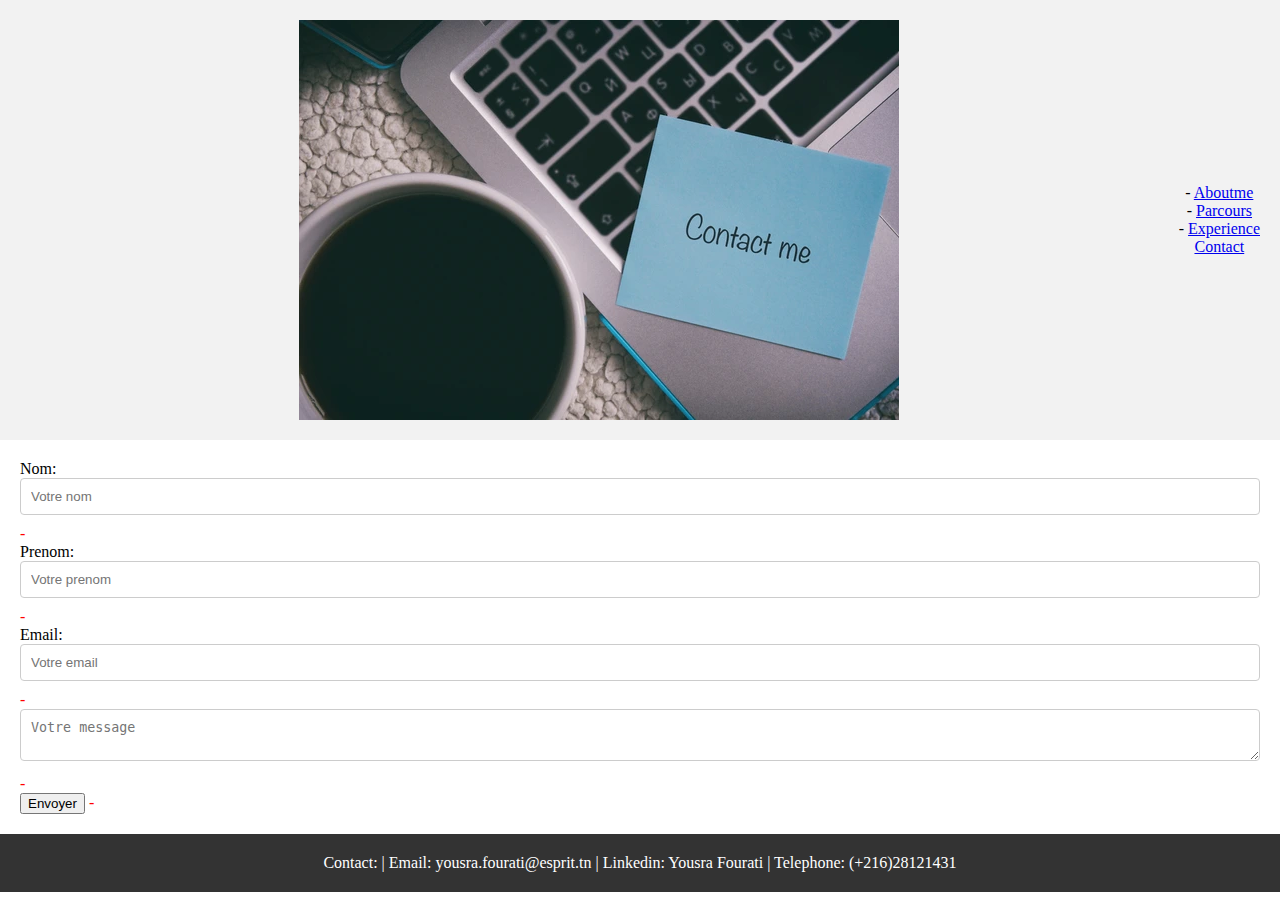
<file: index.html>
<!DOCTYPE html>
<html lang="en">
<head>
    <meta charset="UTF-8">
    <meta name="viewport" content="width=device-width, initial-scale=1.0">
    <title>Accueil</title>
    <link rel="stylesheet" type="text/css" href="index.css">
    <script src="index.js"></script>
    <style>
        .errorMsg {
            color: red;
        }
    </style>
</head>
<body>
    <header>
        <img src="cc.webp" alt="Logo" class="centered-image">
        <nav> 
            <ul>
                <li><a href="aboutme.html">Aboutme</a></li>
                <li><a href="parcours.html">Parcours</a></li>
                <li><a href="experience.html">Experience</a></li>
                <li><a href="contact.html">Contact</a></li>
            </ul>        
        </nav>
    </header>    

    <section>
        <form id="contact-form" class="contact__form">
          <div>
            <span>Nom:</span>
            <input class="contact__form-el contact__form-el--name" type="text" placeholder="Votre nom" spellcheck="false">            
          </div>
          <span class="errorMsg" id="nonError"> -</span>
          <br>
          <div>
            <span>Prenom:</span>
            <input class="contact__form-el contact__form-el--lastename" type="text" placeholder="Votre prenom" spellcheck="false">
          </div>
          <span class="errorMsg" id="prenomError"> -</span>
          <br>
          <div>
            <span>Email:</span>
            <input class="contact__form-el contact__form-el--email" type="email" placeholder="Votre email" spellcheck="false">
          </div>
          <span class="errorMsg" id="emailError"> -</span>
          <br>
          <textarea class="contact__form-el contact__form-el--message" placeholder="Votre message"></textarea>
          <span class="errorMsg" id="messageError"> -</span>
          <br>
          <button class="contact__form-el contact__form-el--submit">Envoyer</button>
          <span class="errorMsg" id="envoieError"> -</span>
        </form>
    </section>

    <footer>
      <div id="footer">Contact: | Email: <a href="mailto:yousra.fourati@esprit.tn">yousra.fourati@esprit.tn</a> | Linkedin: <a href="https://www.linkedin.com/">Yousra Fourati</a> | Telephone: (+216)28121431 </div>
    </footer>

    <script src="index.js"></script>
</body>
</html>
</file>
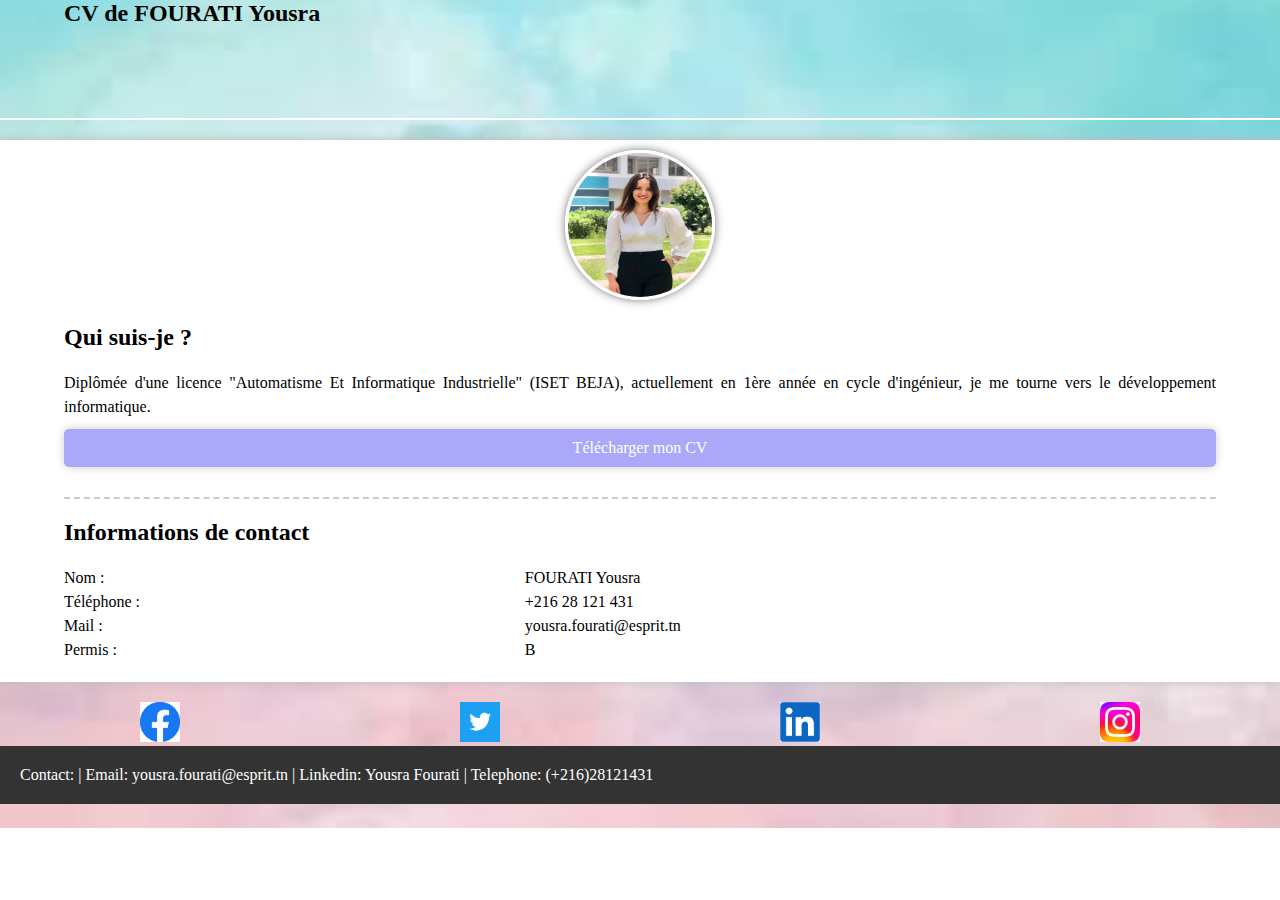
<file: aboutme.html>
<!DOCTYPE html>
<html lang="fr">
<head>
  <title>CV de FOURATI Yousra</title>
  <meta charset="utf-8">
  <meta name="viewport" content="width=device-width, initial-scale=1, user-scalable=no">
  <link rel="stylesheet" href="aboutme.css">
</head>
<body>
  <header>
    <h1>CV de FOURATI Yousra</h1>
  </header>

  <section>
    <div class="photo">
      <img src="IMG-0374.jpg" alt="Photo de profil" style="max-width: 300px; border-radius: 50%; margin-top: 10px;">
    </div>
    <div class="prez">
      <h2>Qui suis-je ?</h2>
      <p>Diplômée d'une licence "Automatisme Et Informatique Industrielle" (ISET BEJA),
      actuellement en 1ère année en cycle d'ingénieur, je me tourne vers le développement informatique.</p>
      <a href="#" download>Télécharger mon CV</a>
    </div>
    <div class="contact">
      <h2>Informations de contact</h2>
      <div class="contact-flex">
        <p>Nom :</p>
        <p>FOURATI Yousra</p>
      </div>
      <div class="contact-flex">
        <p>Téléphone :</p>
        <p>+216 28 121 431</p>
      </div>
      <div class="contact-flex">
        <p>Mail :</p>
        <p><a href="mailto:yousra.fourati@esprit.tn">yousra.fourati@esprit.tn</a></p>
      </div>
      <div class="contact-flex">
        <p>Permis :</p>
        <p>B</p>
      </div>
    </div>
  </section>

  <div class="social">
    <a href="#"><img src="f.png" alt="Logo Facebook"></a>
    <a href="#"><img src="twt.png" alt="Logo Twitter"></a>
    <a href="#"><img src="in.png" alt="Logo LinkedIn"></a>
    <a href="#"><img src="ins.jpg" alt="Logo Instagram"></a>
  </div>

  
  <footer>
    <div id="footer">Contact: | Email: <a href="mailto:yousra.fourati@esprit.tn">yousra.fourati@esprit.tn</a> | Linkedin: <a href="https://www.linkedin.com/">Yousra Fourati</a> | Telephone: (+216)28121431 </div>
  </footer>  
</body>
</file>
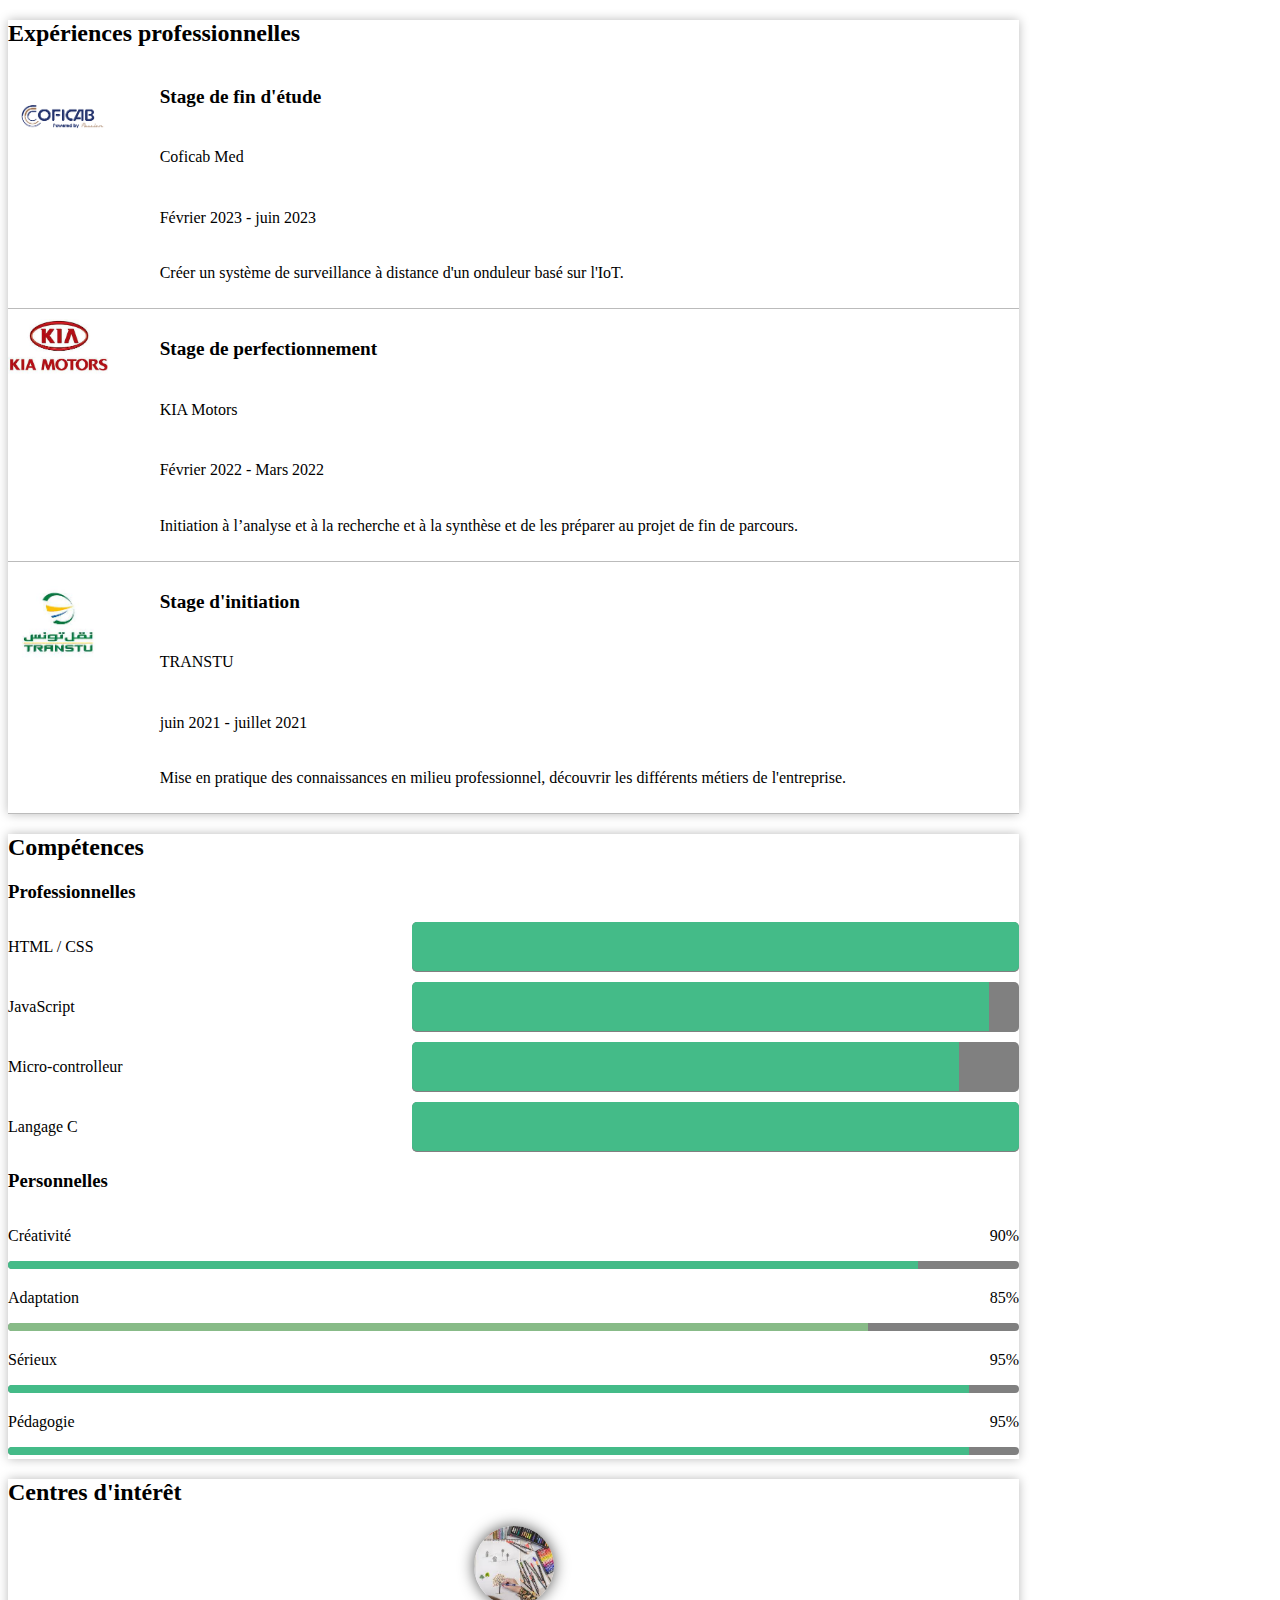
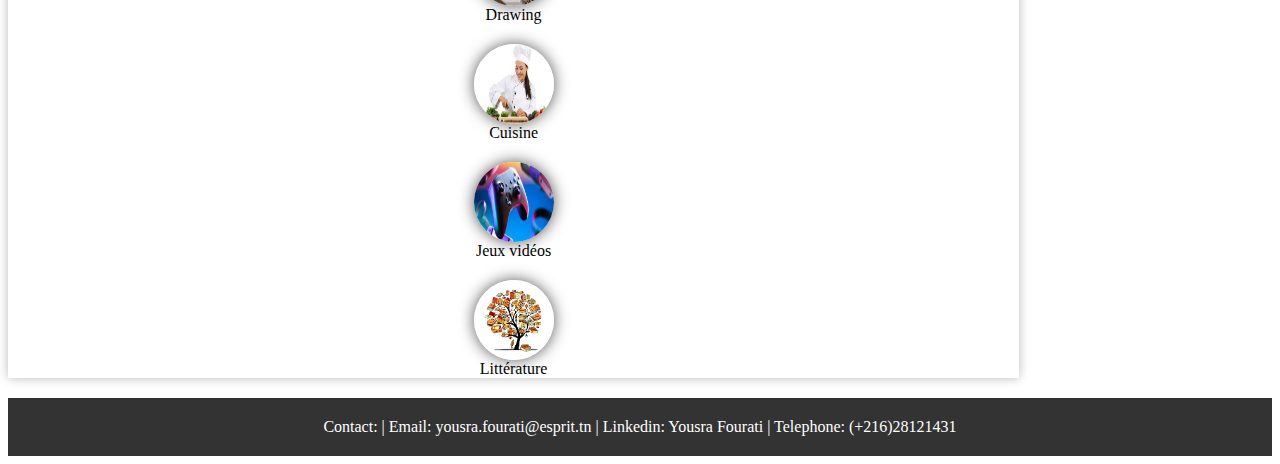
<file: experience.html>
<!DOCTYPE html>
<html>
<head>
  <title>Experience</title>
  <link rel="stylesheet" href="experience.css">
  <style>
    body {
      font-family: Times New Roman, sans-serif;
    }
    h1 {
      color: #333333;
      text-decoration: underline;
    }
    .section {
      margin-bottom: 20px;
    }
    .section h2 {
      margin-bottom: 10px;
    }
    .section p {
      margin: 0;
    }
  </style>
</head>
<body>
  <section>
    <h2>Expériences professionnelles</h2>
    <div class="exp">
        <div class="exp-logo">
            <a href="#"><img src="coficab.png" alt="Logo de coficab"></a>
        </div>
        <div class="exp-info">
          <h3>Stage de fin d'étude</h3>
          <h4>Coficab Med</h4>
          <h4>Février 2023 - juin 2023</h4>
      </div>
        <div class="exp-desc">
            <p>Créer un système de surveillance à distance d'un onduleur basé sur l'IoT.</p>
        </div>
    </div>
    <div class="exp">
        <div class="exp-logo">
            <a href="#"><img src="kia.jpg" alt="Logo de KIA"></a>
        </div>
        <div class="exp-info">
            <h3>Stage de perfectionnement</h3>
            <h4>KIA Motors</h4>
            <h4>Février 2022 - Mars 2022</h4>
        </div>
        <div class="exp-desc">
            <p>Initiation à l’analyse et à la recherche
              et à la synthèse et de les préparer au projet de fin de parcours. </p>
        </div>
    </div>
    <div class="exp">
        <div class="exp-logo">
            <a href="#"><img src="transtu.jpg" alt="Logo de TRANSTU"></a>
        </div>
        <div class="exp-info">
            <h3>Stage d'initiation</h3>
            <h4>TRANSTU </h4>
            <h4>juin 2021 - juillet 2021</h4>
        </div>
        <div class="exp-desc">
            <p>Mise en pratique des connaissances en milieu professionnel,
            découvrir les différents métiers de l'entreprise.</p>
        </div>
    </div>
</section>
<section>
  <h2>Compétences</h2>
  <h3 class="h3gauche">Professionnelles</h3>
  <div class="comp">
      <p>HTML / CSS</p>
      <div class="conteneur-barre"><span class="barre c100"></span></div>
  </div>
  <div class="comp">
      <p>JavaScript</p>
      <div class="conteneur-barre"><span class="barre c95"></span></div>
  </div>
  <div class="comp">
      <p>Micro-controlleur</p>
      <div class="conteneur-barre"><span class="barre c90"></span></div>
  </div>
  <div class="comp">
      <p>Langage C</p>
      <div class="conteneur-barre"><span class="barre c100"></span></div>
  </div>
  <h3 class="h3gauche">Personnelles</h3>
  <div class="comp2">
      <p>Créativité</p>
      <p>90%</p>
      <div class="conteneur-barre2"><span class="barre c90"></span></div>
  </div>
  <div class="comp2">
      <p>Adaptation</p>
      <p>85%</p>
      <div class="conteneur-barre2"><span class="barre c85"></span></div>
  </div>
  <div class="comp2">
      <p>Sérieux</p>
      <p>95%</p>
      <div class="conteneur-barre2"><span class="barre c95"></span></div>
  </div>
  <div class="comp2">
      <p>Pédagogie</p>
      <p>95%</p>
      <div class="conteneur-barre2"><span class="barre c95"></span></div>
  </div>
</section>

<section>
  <h2>Centres d'intérêt</h2>
  <figure class="interet">
      <img src="D.jpg" alt="Drawing">
      <figcaption>Drawing</figcaption>
  </figure>
  <figure class="interet">
      <img src="cui.jpg" alt="Cuisine">
      <figcaption>Cuisine</figcaption>
  </figure>
  <figure class="interet">
      <img src="jv.jpg" alt="Gaming">
      <figcaption>Jeux vidéos</figcaption>
  </figure>
  <figure class="interet">
      <img src="lt.png" alt="Littérature">
      <figcaption>Littérature</figcaption>
  </figure>
</section>
  <footer>
    <div id="footer">Contact: | Email: <a href="mailto:yousra.fourati@esprit.tn">yousra.fourati@esprit.tn</a> | Linkedin: <a href="https://www.linkedin.com/">Yousra Fourati</a> | Telephone: (+216)28121431 </div>
  </footer>  
</body>
</file>
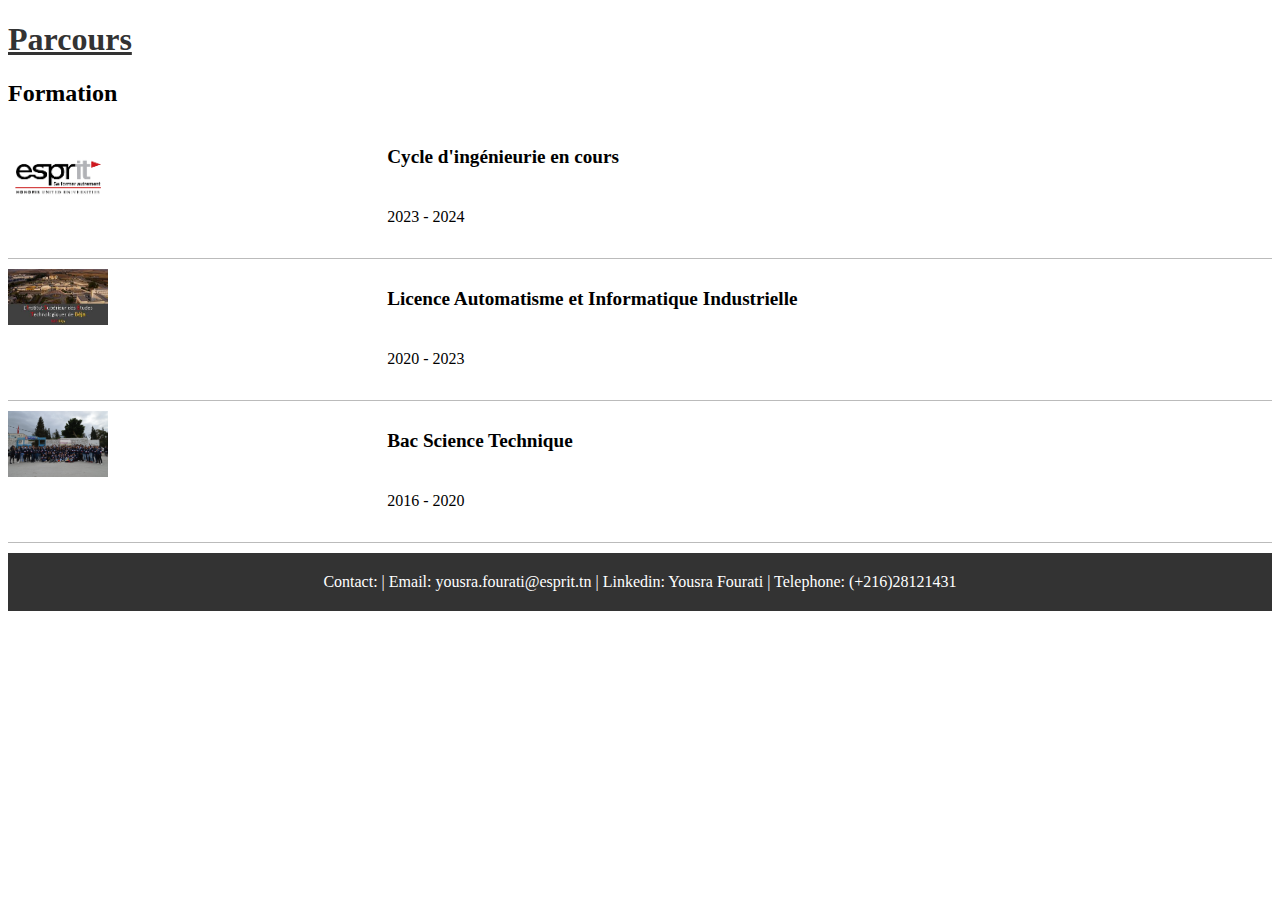
<file: parcours.html>
<!DOCTYPE html>
<html>
<head>
  <title>Mon Parcours</title>
  <link rel="stylesheet" type="text/css" href="parcours.css">
  <style>
    body {
      font-family: Times New Roman, sans-serif;
    }
    h1 {
      color: #333333;
      text-decoration: underline;
    }
    .section {
      margin-bottom: 20px;
    }
    .section h2 {
      margin-bottom: 10px;
    }
    .section p {
      margin: 0;
    }
  </style>
</head>
<body>
  <h1>Parcours</h1>
  <section>
    <h2>Formation</h2>
    <div class="exp">
        <div class="exp-logo">
            <a href="#"><img src="esprit.png" alt="Logo EDHEC"></a>
        </div>
        <div class="exp-info">
            <h3>Cycle d'ingénieurie en cours</h3>
            <h4>2023 - 2024</h4>
        </div>
    </div>
    <div class="exp">
        <div class="exp-logo">
            <a href="#"><img src="beja.jpg" alt="Logo Dumont"></a>
        </div>
        <div class="exp-info">
            <h3>Licence Automatisme et Informatique Industrielle</h3>
            <h4>2020 - 2023</h4>
        </div>
    </div>
    <div class="exp">
        <div class="exp-logo">
            <a href=""><img src="fhr.jpg" alt=""></a>
        </div>
        <div class="exp-info">
            <h3>Bac Science Technique</h3>
            <h4>2016 - 2020</h4>
        </div>
    </div>
</section>
 
  <footer>
    <div id="footer">Contact: | Email: <a href="mailto:yousra.fourati@esprit.tn">yousra.fourati@esprit.tn</a> | Linkedin: <a href="https://www.linkedin.com/">Yousra Fourati</a> | Telephone: (+216)28121431 </div>
  </footer>  
</body>
</file>
<file: index.css>
body {
  font-family: Times New Roman, sans-serif;
  margin: 0;
  padding: 0;
}

header {
  background-color: #f2f2f2;
  padding: 20px;
  display: flex;
  align-items: center;
  justify-content: space-between;
}

header {
  text-align: center;
}

header img.centered-image {
  display: block;
  margin: 0 auto;
}

header nav ul {
  list-style-type: none;
  margin: 0;
  padding: 0;
  text-align: center;
}

header nav ul li:not(:last-child)::before {
  content: " - ";
}


section {
  margin: 20px;
}

input[type="text"],
input[type="email"],
textarea {
  width: 100%;
  padding: 10px;
  margin-bottom: 10px;
  border: 1px solid #ccc;
  border-radius: 4px;
  box-sizing: border-box;
}

button[type="submit"],
button[type="reset"] {
  padding: 10px 20px;
  background-color: #4CAF50;
  color: white;
  border: none;
  border-radius: 4px;
  cursor: pointer;
}

footer {
  background-color: #333;
  color: #fff;
  padding: 20px;
  text-align: center;
}

footer a {
  color: #fff;
  text-decoration: none;
}
</file>
<file: aboutme.css>
* {
    font-family: Times New Roman, sans-serif;
    padding: 0px;
    margin: 0px;
    text-align: justify;
    box-sizing: border-box;
  }
  
  body {

  background-image: url('bg.jpg');
  background-size: cover;
  background-position: center;
  background-repeat: no-repeat;
  }
  
  p {
    font-size: 1em;
    line-height: 1.5em;
  }
  
  a {
    text-decoration: none;
    color: #000;
  }
  
  
  header {
    border-bottom: 2px solid #fff;
    height: 120px;
  }
  
  header h1 {
    color: black;
    font-size: 1.5em;
    width: 90%;
    margin: 0 auto;
  }
  
  
  
  /* SECTIONS */
  section {
    display: flex;
    flex-flow: row wrap;
    justify-content: center;
    width: 100%;
    padding-bottom: 20px;
    margin: 20px auto;
    box-shadow: 0px 0px 10px #bbb;
    background-color: #fff;
  }
  
  section h2 {
    margin: 20px 0;
    width: 90%;
  }
  
  section > div {
    width: 90%;
  }
  
  /* SECTION INFOS */
  .photo {
    text-align: center;
  }
  
  .photo img {
    width: 150px;
    height: 150px;
    border: 3px solid #fff;
    box-shadow: 0px 0px 10px #777;
    border-radius: 50%;
    margin-top: -80px;
  }
  
  .prez {
    border-bottom: 2px dashed #ccc;
  }
  
  .prez a {
    display: block;
    text-align: center;
    padding: 10px;
    margin: 10px auto 30px auto;
    color: #fff;
    background-color: rgba(12, 0, 238, 0.345);
    box-shadow: 0px 0px 10px #ccc;
    border-radius: 5px;
  }
  
  .contact-flex {
    display: flex;
    flex-flow: row wrap;
    align-items: center;
  }
  
  .contact-flex p:first-child {
    flex: 0 0 40%;
  }
  
  .contact-flex p:last-child {
    flex: 0 0 60%;
  }
  
  .social {
    display: flex;
    justify-content: space-around;
    margin: 10px auto 0px auto;
  }
  
  .social img {
    width: 40px;
    height: 40px;
  }
  footer {
    background-color: #333;
    color: #fff;
    padding: 20px;
    text-align: center;
  }
  
  footer a {
    color: #fff;
    text-decoration: none;
  }
</file>
<file: experience.css>
.exp{
    display: flex;
    flex-flow: row wrap;
    border-bottom: 1px solid #bbb;
    padding-bottom: 10px;
    margin-bottom: 10px;
}
.exp-info{
    display: flex;
    flex-flow: column wrap;
}
.exp-logo{
    flex: 0 0 25%;
    max-width: 100px;
}
.exp-info{
    flex: 0 0 70%;
    margin-left: auto;
}
.exp img{
    width: 100%;
}
.exp h3{
    font-size:  1.2em;
}
.exp h4{
    font-size:  1em;
    font-weight: normal;
}
footer {
    background-color: #333;
    color: #fff;
    padding: 20px;
    text-align: center;
  }
  .h3gauche{
    width: 90%;
}
.comp{
    display:flex;
    flex-flow: row wrap;
    margin-bottom: 10px;
}
.comp p{
    flex: 0 0 40%;
}
.conteneur-barre{
    flex: 0 0 60%;
    border-radius: 5px;
    background-color: grey;
    border-bottom: 1px ridge grey;
}
.barre{
    display: block;
    height: 100%;
    border-top-left-radius: 5px;
    border-bottom-left-radius: 5px;
}
.c85{
    width: 85%;
    background-color: #8B8;
}
.c90{
    width: 90%;
    background-color: #4B8;
}
.c95{
    width: 95%;
    background-color: #4B8;
}
.c100{
    width: 100%;
    background-color: #4B8;
    border-radius: 5px;
}
.comp2{
    display: flex;
    flex-flow: row wrap;
    justify-content: space-between;
}
.conteneur-barre2{
    flex: 0 0 100%;
    height: 0.5em;
    margin-bottom: 0.25em;
    border-radius: 5px;
    background-color: grey;
}

/*SECTION INTERETS*/
.interet{
    flex: 0 1 50%;
    display: flex;
    flex-flow: column wrap;
    align-items: center;
    margin-bottom: 20px;
}
.interet img{
    width: 80px;
    height: 80px;
    border-radius: 50%;
    box-shadow: 0px 0px 15px #555;
}

/*VERSION BUREAU DU CV*/
@media screen and (min-width: 980px){
    section{
        width: 80%;
        box-shadow: 0px 0px 10px #bbb;
    }
    a:hover{
        color: #EA0;
    }
    header h1{
        width: 80%;
    }
    .prez, .contact{
        flex: 0 0 45%;
    }
    .prez{
        border-bottom: none;
        border-right: 2px solid #ccc;
        padding-right: 20px;
        margin-left: auto;
    }
    .contact{
        padding-left: 20px;
        margin-right: auto;
    }
    .prez a{
        border: 2px solid transparent;
    }
    .prez a:hover{
        color: #f28835;
        background-color: #fff;
        border: 2px solid #f28835;
        box-shadow: 0px 0px 20px #666;
    }
    .exp-logo{
        flex: 0 0 10%;
    }
    .exp-info, .exp-desc{
        flex: 0 0 85%;
        margin-left: auto;
    }
    .interet{
        flex: 0 1 25%;
    }
}
  
  footer a {
    color: #fff;
    text-decoration: none;
  }
</file>
<file: parcours.css>
.exp{
    display: flex;
    flex-flow: row wrap;
    border-bottom: 1px solid #bbb;
    padding-bottom: 10px;
    margin-bottom: 10px;
}
.exp-info{
    display: flex;
    flex-flow: column wrap;
}
.exp-logo{
    flex: 0 0 25%;
    max-width: 100px;
}
.exp-info{
    flex: 0 0 70%;
    margin-left: auto;
}
.exp img{
    width: 100%;
}
.exp h3{
    font-size:  1.2em;
}
.exp h4{
    font-size:  1em;
    font-weight: normal;
}
footer {
    background-color: #333;
    color: #fff;
    padding: 20px;
    text-align: center;
  }
  
  footer a {
    color: #fff;
    text-decoration: none;
  }
</file>
